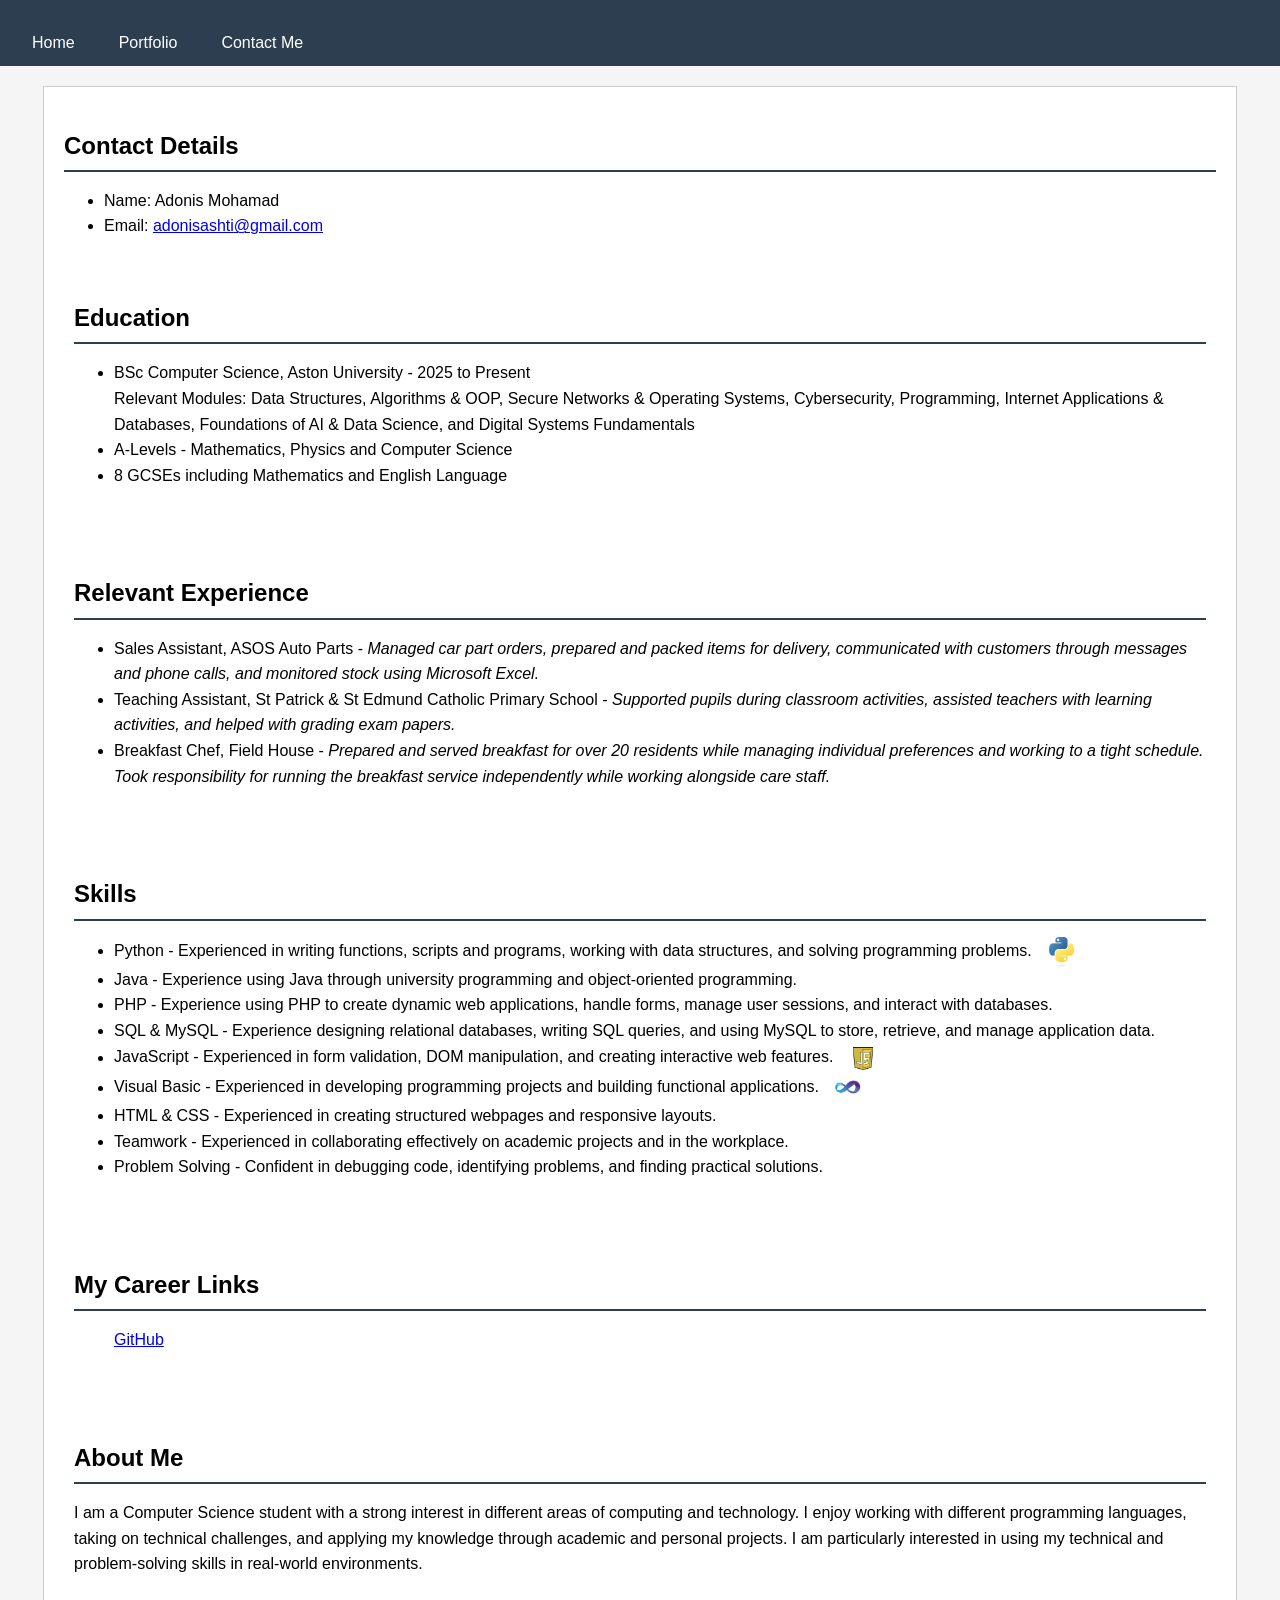
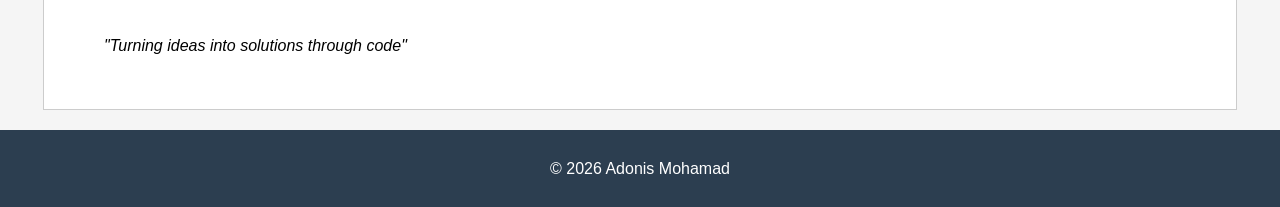
<file: index.html>
<!DOCTYPE html>
<html lang="en">
<head>
  <meta charset="UTF-8">
  <title>Home</title>

  <!-- Link to the external CSS file-->
  <link rel="stylesheet" href="style.css">

  <!--Link to  external JavaScript file-->
  <script src="script.js" defer></script>
</head>
<body>

  
  <header class="main-header">
    <nav>
      <ul>
        <!-- Navigation links to the three pages -->
        <li><a href="index.html">Home</a></li>
        <li><a href="portfolio.html">Portfolio</a></li>
        <li><a href="contactme.html">Contact Me</a></li>
      </ul>
    </nav>
  </header>

  <!-- Main content of the page -->
  <main>

    <!-- Contact details section-->
<section id="contact-details">
  <h2>Contact Details</h2>
  <ul>
    <li>Name: Adonis Mohamad</li>
    <li>Email: <a href="mailto:adonisashti@gmail.com">adonisashti@gmail.com</a></li>
  </ul>
</section>


<!-- Education section -->
<section id="education">
  <h2>Education</h2>
  <ul>
    <li>BSc Computer Science, Aston University - 2025 to Present</li>
    
      Relevant Modules: Data Structures, Algorithms & OOP, Secure Networks & Operating Systems,
      Cybersecurity, Programming, Internet Applications & Databases, Foundations of AI & Data Science,
      and Digital Systems Fundamentals
    
    <li>A-Levels - Mathematics, Physics and Computer Science</li>
    <li>8 GCSEs including Mathematics and English Language</li>
  </ul>
</section>


<!-- Relevant experience section -->
<section id="work-experience">
  <h2>Relevant Experience</h2>
  <ul>
    <li>Sales Assistant, ASOS Auto Parts -
      <em>Managed car part orders, prepared and packed items for delivery, communicated with customers through messages and phone calls, and monitored stock using Microsoft Excel.</em>
    </li>

    <li>Teaching Assistant, St Patrick & St Edmund Catholic Primary School -
      <em>Supported pupils during classroom activities, assisted teachers with learning activities, and helped with grading exam papers.</em>
    </li>

    <li>Breakfast Chef, Field House -
      <em>Prepared and served breakfast for over 20 residents while managing individual preferences and working to a tight schedule. Took responsibility for running the breakfast service independently while working alongside care staff.</em>
    </li>
  </ul>
</section>


<!-- Skills section -->
<section id="skills">
  <h2>Skills</h2>
  <ul>
    <li>Python -
      Experienced in writing functions, scripts and programs, working with data structures, and solving programming problems.
      <img src="pythonlogo.png" alt="Python Logo" class="skill-logo">
    </li>

    <li>Java -
      Experience using Java through university programming and object-oriented programming.
    </li>

    <li>PHP -
    Experience using PHP to create dynamic web applications, handle forms, manage user sessions, and interact with databases.
    </li>

    <li>SQL & MySQL -
    Experience designing relational databases, writing SQL queries, and using MySQL to store, retrieve, and manage application data.
    </li>

    <li>JavaScript -
      Experienced in form validation, DOM manipulation, and creating interactive web features.
      <img src="javascriptlogo.png" alt="JavaScript Logo" class="skill-logo">
    </li>

    <li>Visual Basic -
      Experienced in developing programming projects and building functional applications.
      <img src="visualbasiclogo.png" alt="Visual Basic Logo" class="skill-logo">
    </li>

    <li>HTML & CSS -
      Experienced in creating structured webpages and responsive layouts.
    </li>

    <li>Teamwork - Experienced in collaborating effectively on academic projects and in the workplace.</li>

    <li>Problem Solving - Confident in debugging code, identifying problems, and finding practical solutions.</li>
  </ul>
</section>


<!-- Links section-->
<section id="career-links">
  <h2>My Career Links</h2>
  <ul>
    <a href="https://github.com/AdonisPython" target="_blank">GitHub</a>
  </ul>
</section>


<!-- About me section -->
<section id="interests">
  <h2>About Me</h2>
  <p>
    I am a Computer Science student with a strong interest in different areas of computing and technology.
    I enjoy working with different programming languages, taking on technical challenges, and applying my
    knowledge through academic and personal projects. I am particularly interested in using my technical
    and problem-solving skills in real-world environments.
  </p>
</section>


<section>
  <blockquote>
    <p>
      <em>
        "Turning ideas into solutions through code"
      </em>
    </p>
  </blockquote>
</section>
  </main>

  <!-- Footer section at the bottom of the page -->
  <footer>
    <p>&copy; 2026 Adonis Mohamad</p>
  </footer>

</body>
</html>
</file>
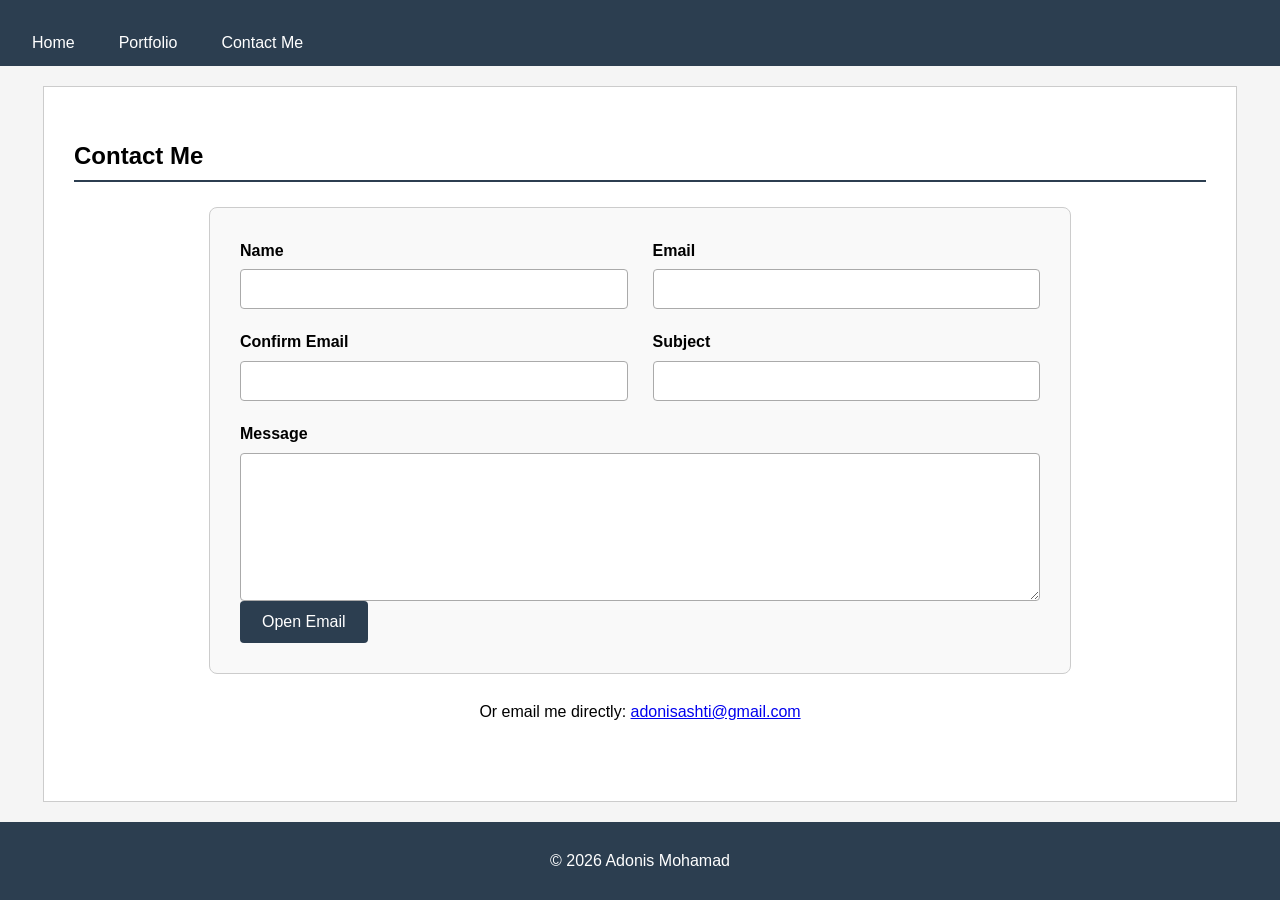
<file: contactme.html>
<!DOCTYPE html>
<html lang="en">
<head>
  <meta charset="UTF-8">
  <title>Contact Me</title>

  <!-- Link to the external CSS file -->
  <link rel="stylesheet" href="style.css">

  <!-- Link to the external JavaScript file -->
  <script src="script.js" defer></script>
</head>
<body>

  <!-- Header with navigation bar -->
  <header class="main-header">
    <nav>
      <ul>
        <!-- Navigation links to the three pages -->
        <li><a href="index.html">Home</a></li>
        <li><a href="portfolio.html">Portfolio</a></li>
        <li><a href="contactme.html">Contact Me</a></li>
      </ul>
    </nav>
  </header>

  <!-- Main content of the page -->
  <main>

    <!-- Contact form section -->
    <section id="contact-me">
      <h2>Contact Me</h2>

      <!-- Form starts here -->
      <form id="contactForm" onsubmit="return validateform()">

    <div class="form-row">

        <div class="form-group">
            <label for="firstname">Name</label>
            <input type="text" id="firstname" name="firstname" required>
        </div>

        <div class="form-group">
            <label for="email">Email</label>
            <input type="email" id="email" name="email" required>
        </div>

    </div>


    <div class="form-row">

        <div class="form-group">
            <label for="confirmemail">Confirm Email</label>
            <input type="email" id="confirmemail" name="confirmemail" required>
        </div>

        <div class="form-group">
            <label for="subject">Subject</label>
            <input type="text" id="subject" name="subject" required>
        </div>

    </div>


    <div class="form-group">
        <label for="message">Message</label>
        <textarea id="message" name="message" rows="7" required></textarea>
    </div>


    <button type="submit" class="send-button">
        Open Email
    </button>

</form>

<p class="contact-email">
    Or email me directly:
    <a href="mailto:adonisashti@gmail.com">adonisashti@gmail.com</a>
</p>


      
    </section>

  </main>

  <!-- Footer at the bottom of the page -->
  <footer>
    <p>&copy; 2026 Adonis Mohamad</p>
  </footer>


  
</body>
</html>
</file>
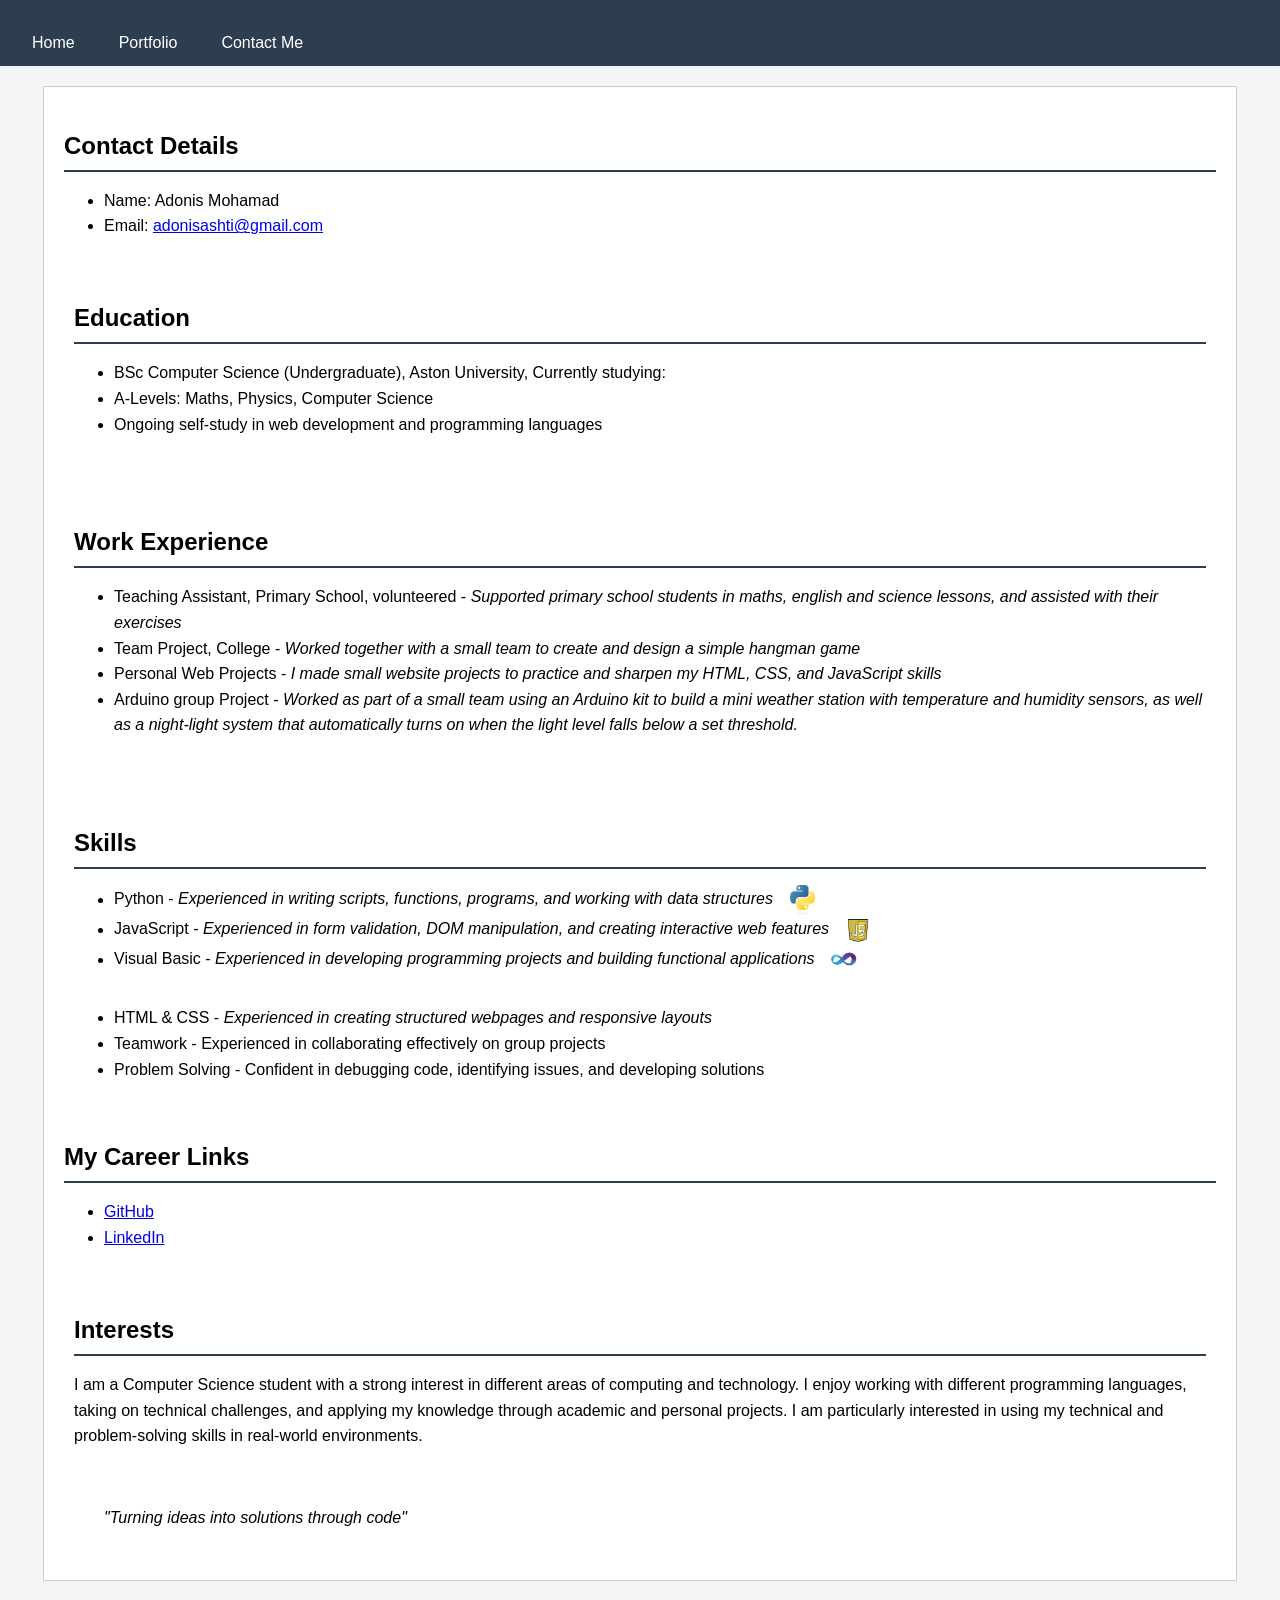
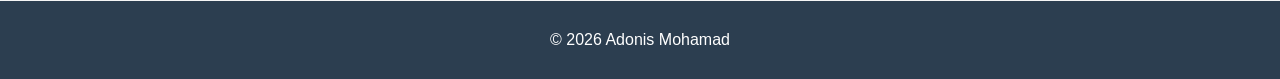
<file: home.html>
<!DOCTYPE html>
<html lang="en">
<head>
  <meta charset="UTF-8">
  <title>Home</title>

  <!-- Link to the external CSS file-->
  <link rel="stylesheet" href="style.css">

  <!--Link to  external JavaScript file-->
  <script src="script.js" defer></script>
</head>
<body>

  
  <header class="main-header">
    <nav>
      <ul>
        <!-- Navigation links to the three pages -->
        <li><a href="home.html">Home</a></li>
        <li><a href="portfolio.html">Portfolio</a></li>
        <li><a href="contactme.html">Contact Me</a></li>
      </ul>
    </nav>
  </header>

  <!-- Main content of the page -->
  <main>

    <!-- Contact details section-->
    <section id="contact-details">
      <h2>Contact Details</h2>
      <ul>
        <li>Name: Adonis Mohamad</li>
        <li>Email: <a href="mailto:adonisashti@gmail.com">adonisashti@gmail.com</a></li>
      </ul>
    </section>


    <!-- Education section -->
    <section id="education">
      <h2>Education</h2>
      <ul>
        <li>BSc Computer Science (Undergraduate), Aston University, Currently studying:</li>
        <li>A-Levels: Maths, Physics, Computer Science</li>
        <li>Ongoing self-study in web development and programming languages</li>
      </ul>
    </section>

    <!-- Work experience section -->
    <section id="work-experience">
      <h2>Work Experience</h2>
      <ul>
        <li>Teaching Assistant, Primary School, volunteered - 
          <em>Supported primary school students in maths, english and science lessons, and assisted with their exercises</em>
        </li>
        <li>Team Project, College - 
          <em>Worked together with a small team to create and design a simple hangman game</em>
        </li>
        <li>Personal Web Projects - 
          <em>I made small website projects to practice and sharpen my HTML, CSS, and JavaScript skills</em>
        </li>
        <li>Arduino group Project - 
          <em>Worked as part of a small team using an Arduino kit to build a mini weather station with temperature and humidity sensors, as well as a night-light system that automatically turns on when the light level falls below a set threshold.</em>
        </li>
      </ul>
      
    </section>

    <!-- Skills section -->
    <section id="skills">
      <h2>Skills</h2>
      <ul>
        <li>Python - <em>Experienced in writing scripts, functions, programs, and working with data structures</em>
        <img src="pythonlogo.png" alt="Python Logo" class="skill-logo">
        </li>
        <li>JavaScript - <em>Experienced in form validation, DOM manipulation, and creating interactive web features</em>
        <img src="javascriptlogo.png" alt="JavaScript Logo" class="skill-logo">
        </li>
        <li>Visual Basic - <em>Experienced in developing programming projects and building functional applications</em>
        <img src="visualbasiclogo.png" alt="Visual Basic Logo" class="skill-logo">
        </li>
        <li style="list-style: none;height: 30px;"></li> <!-- To create a gap between the bullet points-->
        <li>HTML & CSS - <em>Experienced in creating structured webpages and responsive layouts</em></li>
        <li>Teamwork - Experienced in collaborating effectively on group projects</li>
        <li>Problem Solving - Confident in debugging code, identifying issues, and developing solutions</li>
      </ul>
    </section>

    <!-- Links section-->
    <section>
      <h2>My Career Links</h2>
      <ul>
        <li><a href="https://github.com/gethomepage/homepage">GitHub</a></li>
        <li><a href="https://uk.linkedin.com">LinkedIn</a></li>
      </ul>
    </section>



    <!-- Interests and hobbies section -->
    <section id="interests">
      <h2>Interests</h2>
      <p> I am a Computer Science student with a strong interest in different areas of computing and technology. I enjoy working with different programming languages, taking on technical challenges, and applying my knowledge through academic and personal projects. I am particularly interested in using my technical and problem-solving skills in real-world environments. </p>
    </section>


    

    <section>
      <blockquote>
        <p>
          <em>
            "Turning ideas into solutions through code"
          </em>
        </p>
      </blockquote>
    </section>
  </main>

  <!-- Footer section at the bottom of the page -->
  <footer>
    <p>&copy; 2026 Adonis Mohamad</p>
  </footer>

</body>
</html>
</file>
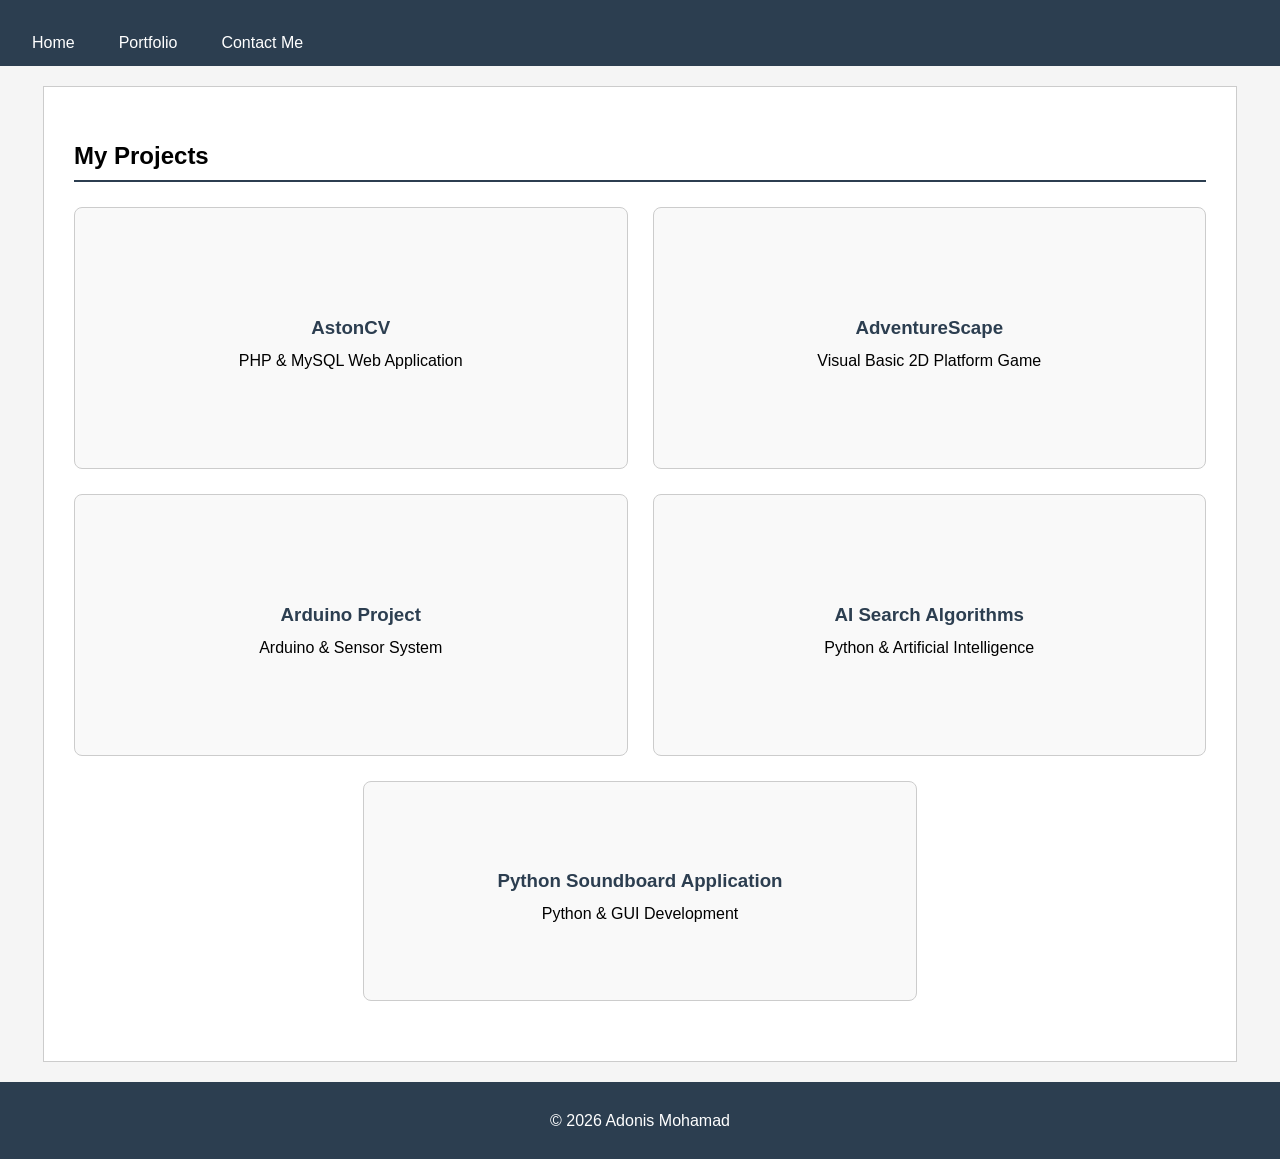
<file: portfolio.html>
<!DOCTYPE html>

<html lang="en">

<head>
    <meta charset="UTF-8">
    <title>Portfolio</title>

    <!-- Link to the external CSS file -->
    <link rel="stylesheet" href="style.css">

    <!-- Link to the external JavaScript file -->
    <script src="script.js" defer></script>
</head>

<body>

    <header class="main-header">
        <nav>
            <ul>
                <!-- Navigation links -->
                <li><a href="index.html">Home</a></li>
                <li><a href="portfolio.html">Portfolio</a></li>
                <li><a href="contactme.html">Contact Me</a></li>
            </ul>
        </nav>
    </header>

    <main>

        <!-- Projects section -->
        <section id="projects">

            <h2>My Projects</h2>

            <div class="project-grid">

                <!-- AstonCV -->
                <div class="project-card" onclick="openAstonCV()">
                    <h3>AstonCV</h3>
                    <p>PHP & MySQL Web Application</p>
                </div>

                <!-- AdventureScape -->
                <div class="project-card" onclick="openAdventureScape()">
                    

                    <h3>AdventureScape</h3>
                    <p>Visual Basic 2D Platform Game</p>
                </div>

                <!-- Arduino -->
                <div class="project-card" onclick="openArduino()">
                   

                    <h3>Arduino Project</h3>
                    <p>Arduino & Sensor System</p>
                </div>

                <!-- AI Search -->
                <div class="project-card" onclick="openAISearch()">
                    <h3>AI Search Algorithms</h3>
                    <p>Python & Artificial Intelligence</p>
                </div>

                <!-- Python Soundboard -->
                <div class="project-card soundboard-card" onclick="openSoundboard()">
                    <h3>Python Soundboard Application</h3>
                    <p>Python & GUI Development</p>
                </div>
            </div>

        </section>


                <!-- Python Soundboard popup -->
        <div id="soundboard-modal" class="project-modal">
        
            <div class="modal-content">
        
                <!-- Close button -->
                <button class="close-modal" onclick="closeSoundboard()">
                    X
                </button>
        
                <h2>Python Soundboard Application</h2>
        
                <img src="arnie.png"
                     alt="Example of the Arnold Schwarzenegger soundboard"
                     class="modal-project-image">
                
                <p style="text-align: center; font-size: 13px; color: #666;">
                    Example interface provided during the university practical.
                    My application followed a similar design.
                </p>
        
                <p>
                    Developed an interactive soundboard application using Python
                    and guizero as part of a university programming practical.
                    The application features six buttons that play different
                    Arnold Schwarzenegger movie quotes, alongside an Exit
                    button that plays a separate audio clip.
                </p>
        
                <p>
                    Used functions and event-driven programming to connect
                    button interactions with audio playback.
                </p>
        
                <p>
                    <strong>Technologies:</strong> Python, guizero, playsound3
                </p>
        
                <!-- View Code button -->
                <button class="code-button" onclick="showSoundboardCode()">
                    View Code
                </button>
        
                <!-- Hidden code section -->
                <div id="soundboard-code" class="code-section">
        
                    <h3>Soundboard GUI and Audio Playback</h3>
        
                    <p>
                        The application uses guizero to create the graphical
                        interface. Each button uses a lambda function to play
                        a different audio file when clicked.
                    </p>
        
                    <pre><code>from guizero import App, Text, Box, PushButton, Picture
        from playsound3 import playsound
        import os
        
        app = App(title="Arnold")
        app.bg = "azure3"
        
        message = Text(app, text="Arnie-Nator Movie Quoter", size=20, font="Rockwell Extra Bold")
        
        box = Box(app, layout="grid", grid=[0,0])
        
        picture = Picture(app, image="picture.png")
        
        def play_sound(file_path):
            playsound(file_path)
        
        sound_file = "sound1.wav"
        absolute_sound_path = os.path.join(os.getcwd(), sound_file)
        
        def button_click():
            message.value = "Button pressed"
        
        button1 = PushButton(box, text="Arnie!", command=lambda: play_sound("sound1.wav"), grid=[0,0])
        button1.bg = "cyan"
        
        button2 = PushButton(box, text="Arnie!", command=lambda: play_sound("sound2.wav"), grid=[1,0])
        button2.bg = "#00FF00"
        
        button3 = PushButton(box, text="Arnie!", command=lambda: play_sound("sound3.wav"), grid=[2,0])
        button3.bg = "#FFFFCC"
        
        button4 = PushButton(box, text="Arnie!", command=lambda: play_sound("sound4.wav"), grid=[0,1])
        button4.bg = "orange"
        
        button5 = PushButton(box, text="Arnie!", command=lambda: play_sound("sound5.wav"), grid=[1,1])
        button5.bg = "red"
        
        button6 = PushButton(box, text="Arnie!", command=lambda: play_sound("sound6.wav"), grid=[2,1])
        button6.bg = "#FF33CC"
        
        button7 = PushButton(box, text="Exit", command=lambda: play_sound("exit.wav"), grid=[1,3])
        button7.bg = "yellow"
        
        app.display()</code></pre>
        
                </div>
        
            </div>
        
        </div>
        

        
                <!-- AstonCV popup -->
        <div id="astoncv-modal" class="project-modal">

            <div class="modal-content">

                <!-- Close button -->
                <button class="close-modal"
                        onclick="closeAstonCV()">
                    X
                </button>

                <h2>AstonCV</h2>

                
                
                <p>
                    AstonCV is a database-driven CV web application developed
                    using PHP and MySQL. Users can register, log in and manage
                    their own CV profile, while visitors can browse CVs, search
                    by name or programming language, and view individual profiles.
                </p>

                <p>
                    The project uses PHP sessions for authentication, password
                    hashing for storing passwords securely, a prepared SQL
                    statement for login queries, and dynamic database content
                    displayed through PHP.
                </p>

                <p>
                    <strong>Technologies:</strong> PHP, MySQL, SQL, HTML, XAMPP
                </p>

                <!-- Button that reveals the code -->
                <button class="code-button"
                        onclick="showAstonCode()">
                    View Code
                </button>


                <!-- Hidden code section -->
                <div id="astoncv-code" class="code-section">

                    <h3>Login and Authentication</h3>

                    <p>
                        A prepared SQL statement retrieves the account using
                        the entered email. The password is then checked against
                        the stored password hash before a session is created.
                    </p>

                    <pre><code>$stmt = $conn->prepare("SELECT * FROM cvs WHERE email = ?");
$stmt->bind_param("s", $email);
$stmt->execute();
$result = $stmt->get_result();

if ($result->num_rows == 1) {
    $row = $result->fetch_assoc();

    if (password_verify($password, $row["password"])) {
        $_SESSION["user_id"] = $row["id"];
        $_SESSION["user_name"] = $row["name"];

        header("Location: index.php");
        exit();
    }
}</code></pre>


                    <h3>Password Hashing</h3>

                    <p>
                        When a user registers, their password is hashed before
                        it is stored in the database rather than storing the
                        original password.
                    </p>

                    <pre><code>$password = password_hash(
    $_POST["password"],
    PASSWORD_DEFAULT
);</code></pre>


                    <h3>Dynamic CV Display</h3>

                    <p>
                        CV information is retrieved from MySQL and PHP generates
                        the page content from each database record.
                    </p>

                    <pre><code>while ($row = $result->fetch_assoc()) {
    echo "&lt;div&gt;";
    echo "&lt;h3&gt;" . htmlspecialchars($row["name"]) . "&lt;/h3&gt;";
    echo "&lt;p&gt;Email: " . htmlspecialchars($row["email"]) . "&lt;/p&gt;";
    echo "&lt;p&gt;Key Programming Language: "
        . htmlspecialchars($row["keyprogramming"]) . "&lt;/p&gt;";

    echo "&lt;a href='cv.php?id=" . $row["id"] . "'&gt;View Details&lt;/a&gt;";
    echo "&lt;/div&gt;&lt;hr&gt;";
}</code></pre>

                </div>

            </div>

        </div>


                <!-- AI Search Algorithms popup -->
        <div id="ai-search-modal" class="project-modal">

            <div class="modal-content">

                <!-- Close button -->
                <button class="close-modal"
                        onclick="closeAISearch()">
                    X
                </button>

                <h2>AI Search Algorithms</h2>

                <p>
                    Completed as part of a university Artificial Intelligence
                    practical using Google Colab and Jupyter Notebook (.ipynb)
                    files. The practical involved using Python to explore
                    uninformed search algorithms and how they can be used to
                    search through different states and find a solution.
                </p>

                <p>
                    I worked with Depth-First Search (DFS) and Breadth-First
                    Search (BFS), using Python data structures such as lists,
                    sets, dictionaries and queues. These techniques were also
                    applied to an 8-puzzle problem, where BFS was used to search
                    through possible puzzle states and find a path towards the
                    solution.
                </p>

                <p>
                    <strong>Technologies:</strong> Python, Google Colab,
                    Jupyter Notebook
                </p>

                <!-- Button that reveals the code -->
                <button class="code-button"
                        onclick="showAISearchCode()">
                    View Code
                </button>


                <!-- Hidden code section -->
                <div id="ai-search-code" class="code-section">

                    <h3>Depth-First Search</h3>

                    <p>
                        DFS uses a stack to explore one path through the graph
                        before returning to explore other paths.
                    </p>

                    <pre><code>def dfs(graph, start):
    visited = set()
    stack = [start]

    while stack:
        node = stack.pop()

        if node not in visited:
            visited.add(node)

            for neighbour in graph[node]:
                if neighbour not in visited:
                    stack.append(neighbour)

    return visited</code></pre>


                    <h3>Breadth-First Search</h3>

                    <p>
                        BFS uses a queue to explore nodes level by level rather
                        than following one path first.
                    </p>

                    <pre><code>from collections import deque

def bfs(graph, start):
    visited = set()
    queue = deque([start])

    while queue:
        node = queue.popleft()

        if node not in visited:
            visited.add(node)

            for neighbour in graph[node]:
                if neighbour not in visited:
                    queue.append(neighbour)

    return visited</code></pre>

                </div>

            </div>

        </div>

                <!-- Arduino Project popup -->
        <div id="arduino-modal" class="project-modal">

            <div class="modal-content">

                <!-- Close button -->
                <button class="close-modal"
                        onclick="closeArduino()">
                    X
                </button>

                <h2>Arduino Project</h2>

                <img src="arduino.png"
                     alt="Arduino project"
                     class="modal-project-image">

                <p>
                    Completed as part of a university group project using an
                    Arduino and a range of sensors and components. The project
                    involved programming different embedded systems and
                    displaying real-time information using an OLED display.
                </p>

                <p>
                    One task involved creating a mini weather station that
                    measured temperature, humidity and air pressure. An
                    adjustable temperature threshold could be set using a
                    potentiometer, with a buzzer warning when the temperature
                    exceeded the selected value.
                </p>

                <p>
                    Another task involved creating an automatic night-light
                    system. An LDR measured the surrounding light level and
                    switched an LED on when it became darker than the threshold
                    set using a potentiometer. Sensor readings and the LED
                    status were also displayed on an OLED screen.
                </p>

                <p>
                    <strong>Technologies:</strong> Arduino, C++, Sensors,
                    OLED Display
                </p>

                <!-- Button that reveals the code -->
                <button class="code-button"
                        onclick="showArduinoCode()">
                    View Code
                </button>


                <!-- Hidden code section -->
                <div id="arduino-code" class="code-section">

                    <h3>Weather Station</h3>

                    <p>
                        Temperature, humidity and air pressure are read from
                        the sensors, while the potentiometer controls the
                        temperature warning threshold.
                    </p>

                    <pre><code>temperature  = dht.readTemperature();
humidity     = dht.readHumidity();
air_pressure = bmp280.getPressure() / 100.0;

int potentiometer = analogRead(rotaryPin);
temp_threshold = map(potentiometer, 0, 1023, 80, 20);

if (temperature &gt; temp_threshold) {
    u8x8.setCursor(0, 1);
    u8x8.print("!! TOO HOT !!");

    for (int count = 0; count &lt; 5; count++) {
        digitalWrite(BuzzerPin, HIGH);
        delay(200);
        digitalWrite(BuzzerPin, LOW);
        delay(200);
    }
}</code></pre>


                    <h3>Automatic Night Light</h3>

                    <p>
                        The LDR measures the surrounding light level and the
                        potentiometer sets the threshold. The LED switches on
                        automatically when the measured light falls below it.
                    </p>

                    <pre><code>lightLevel = analogRead(LDR_PIN);
thresholdValue = analogRead(POT_PIN);

if (lightLevel &lt; thresholdValue) {
    digitalWrite(LED_PIN, HIGH);
} else {
    digitalWrite(LED_PIN, LOW);
}</code></pre>

                </div>

            </div>

        </div>

        
        <!-- AdventureScape popup -->
        <div id="adventurescape-modal" class="project-modal">

            <div class="modal-content">

                <!-- Close button -->
                <button class="close-modal"
                        onclick="closeAdventureScape()">
                    X
                </button>

                <h2>AdventureScape</h2>

                <img src="adventurescape.png"
                     alt="AdventureScape 2D platform game"
                     class="modal-project-image">

                <p>
                    AdventureScape is a Super Mario Bros-inspired 2D platform
                    game developed using Visual Basic. The game includes player
                    movement, jumping and gravity, platform collision, animated
                    movement, enemies that reduce the player's lives,
                    collectible coins, and multiple levels.
                </p>

                <p>
                    <strong>Technology:</strong> Visual Basic / VB.NET
                </p>

                <!-- Button that reveals the code -->
                <button class="code-button"
                        onclick="showAdventureCode()">
                    View Code
                </button>


                <!-- Hidden code section -->
                <div id="adventurescape-code" class="code-section">

                    <h3>Movement and Jumping</h3>

                    <p>
                        This section handles keyboard input for moving the
                        player left and right and starting a jump.
                    </p>

                    <pre><code>Select Case e.KeyCode

Case Keys.D
    Player.Location = New Point(Player.X + 6, Player.Y)

Case Keys.A
    Player.Location = New Point(Player.X - 6, Player.Y)

Case Keys.Space
    If Not isJumping Then
        isJumping = True
        jumpSpeed = 10
    End If

End Select</code></pre>


                    <h3>Gravity and Platform Collision</h3>

                    <p>
                        The game timer updates the player's vertical movement.
                        Jump speed decreases over time to create gravity, while
                        collision detection checks whether the player has
                        landed on a platform.
                    </p>

                    <pre><code>If isJumping Then

    Player.Top -= jumpSpeed
    jumpSpeed -= gravity

    For Each block As PictureBox In landingBlocks

        If Player.Bounds.IntersectsWith(block.Bounds) Then
            isJumping = False
            Player.Top = block.Top - Player.Height
            gravity = 2
            Exit For
        End If

    Next

End If</code></pre>

                </div>

            </div>

        </div>

    </main>


    <footer>
        <p>&copy; 2026 Adonis Mohamad</p>
    </footer>

</body>

</html>
</file>
<file: style.css>
body {
    font-family: Arial, sans-serif;
    margin: 0px;
    padding: 0px;
    line-height: 1.6;
    background-color: #f5f5f5;

    min-height: 100vh;        /* makes page as tall as the screen */
    display: flex;            /* enables layout control */
    flex-direction: column;   /* stacks header, main, footer */
}

.main-header {
    background-color: #2c3e50;
    color: white;
    padding: 10px 20px;

}

nav {
    margin-top: 20px;
}


nav ul {
    list-style-type: none;
    display: flex;
    flex-wrap: wrap;
    justify-content: flex-start;
    align-items: center;
    margin: 0;
    padding: 0;

}

nav ul li {
    margin-right: 20px;
}

nav ul li a {
    color: white;
    text-decoration: none;
    padding: 8px 12px;

}

nav ul li a:hover {
    background-color: #34495e;
    border-radius: 4px;
}



main {
    width: 90%;
    max-width: 1000%;
    margin: 20px auto;
    padding: 20px;
    background-color: white;
    border: 1px solid #ccc;

    flex: 1;   /* pushes the footer to the bottom */
}

footer {
    text-align: center;
    padding: 10px;
    background-color: #2c3e50;
    color: white;
}


section {
    margin-bottom: 30px;      /* space between sections */
}

section h2 {
    border-bottom: 2px solid #2c3e50;
    padding-bottom: 5px;
    margin-bottom: 15px;
}





@media (max-width: 600px) {

    nav ul {
        flex-direction: column;   
        align-items: flex-start;
    }

    nav ul li {
        margin-bottom: 10px;      
    }

    main {
        width: 95%;               /* use more screen space */
        padding: 15px;
    }
}
#education,
#work-experience,
#skills,
#projects,
#interests,
#contact-me,
#career-links {
    padding: 10px;
}

.skill-logo {
    width: 30px;
    height: 30px;
    object-fit: contain;
    vertical-align: middle;
    margin-left: 10px;
}

/* Portfolio project grid */
.project-grid {
    display: grid;
    grid-template-columns: repeat(2, 1fr);
    gap: 25px;
    margin-top: 25px;
}

/* Individual project card */
.project-card {
    border: 1px solid #ccc;
    border-radius: 8px;
    padding: 20px;
    text-align: center;
    background-color: #f9f9f9;
    cursor: pointer;
    transition: 0.2s;

    height: 220px;

    display: flex;
    flex-direction: column;
    justify-content: center;
    align-items: center;

}

/* Centre the fifth project card */
.soundboard-card {
    grid-column: 1 / -1;
    width: calc((100% - 25px) / 2);
    box-sizing: border-box;
    justify-self: center;
}


/* Slight effect when hovering over a project */
.project-card:hover {
    transform: translateY(-4px);
    box-shadow: 0 4px 10px rgba(0, 0, 0, 0.15);
}

/* Project images */
.project-card img {
    width: 100%;
    height: 180px;
    object-fit: contain;
    border-radius: 5px;
    margin-bottom: 10px;
}

.project-card h3 {
    margin: 10px 0 5px;
    color: #2c3e50;
}

.project-card p {
    margin: 0;
}

/* On smaller screens, show one project per row */
@media (max-width: 600px) {
    .project-grid {
        grid-template-columns: 1fr;
    }

    .soundboard-card {
        width: 100%;
    }
}

/* Dark background behind an opened project */
.project-modal {
    display: none;
    position: fixed;
    z-index: 1000;
    left: 0;
    top: 0;
    width: 100%;
    height: 100%;
    background-color: rgba(0, 0, 0, 0.6);
    overflow: auto;
}

/* Main popup box */
.modal-content {
    background-color: white;
    width: 80%;
    max-width: 800px;
    margin: 60px auto;
    padding: 25px;
    border-radius: 8px;
    position: relative;
}

/* X button */
.close-modal {
    position: absolute;
    top: 15px;
    right: 15px;
    border: none;
    background: none;
    font-size: 22px;
    cursor: pointer;
}

/* Image inside the popup */
.modal-project-image {
    width: 100%;
    max-width: 600px;
    display: block;
    margin: 20px auto;
    border-radius: 5px;
}

/* View Code button */
.code-button {
    background-color: #2c3e50;
    color: white;
    border: none;
    padding: 10px 18px;
    border-radius: 4px;
    cursor: pointer;
    font-size: 15px;
}

.code-button:hover {
    background-color: #34495e;
}

/* Code is hidden until View Code is pressed */
.code-section {
    display: none;
    margin-top: 25px;
}

/* Code boxes */
.code-section pre {
    background-color: #1e1e1e;
    color: white;
    padding: 15px;
    border-radius: 5px;
    overflow-x: auto;
    text-align: left;
}

.code-section code {
    font-family: monospace;
}

/* Make popup fit smaller screens */
@media (max-width: 600px) {
    .modal-content {
        width: 85%;
        margin: 30px auto;
        padding: 20px;
    }
}


/* Contact form */
#contactForm {
    max-width: 800px;
    margin: 25px auto;
    padding: 30px;
    background-color: #f9f9f9;
    border: 1px solid #ccc;
    border-radius: 8px;
}

/* Two fields next to each other */
.form-row {
    display: flex;
    gap: 25px;
    margin-bottom: 20px;
}

.form-group {
    flex: 1;
    display: flex;
    flex-direction: column;
}

/* Form labels */
.form-group label {
    margin-bottom: 6px;
    font-weight: bold;
}

/* Input boxes and message box */
.form-group input,
.form-group textarea {
    padding: 10px;
    border: 1px solid #aaa;
    border-radius: 4px;
    font-family: Arial, sans-serif;
    font-size: 16px;
}

.form-group textarea {
    resize: vertical;
}

/* Send Message button */
.send-button {
    background-color: #2c3e50;
    color: white;
    border: none;
    padding: 12px 22px;
    border-radius: 4px;
    font-size: 16px;
    cursor: pointer;
}

.send-button:hover {
    background-color: #34495e;
}

/* Direct email underneath the form */
.contact-email {
    text-align: center;
    margin-top: 20px;
}

/* Stack the fields on smaller screens */
@media (max-width: 600px) {
    .form-row {
        flex-direction: column;
        gap: 20px;
    }

    #contactForm {
        padding: 20px;
    }
}
</file>
